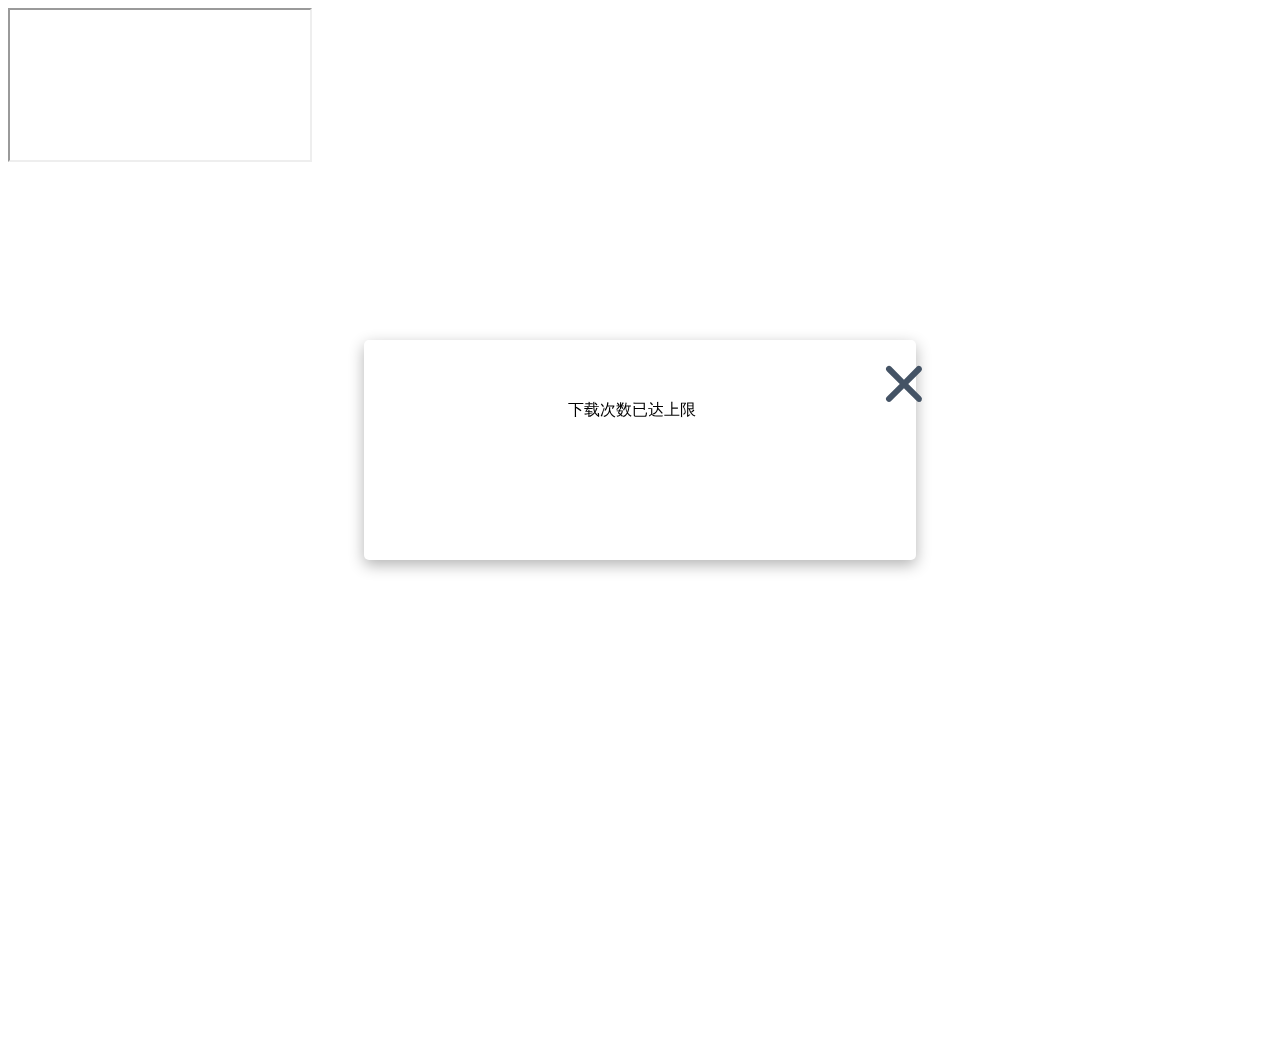
<file: aaaa.html>
<html>
<meta name="viewport" content="width=device-width, initial-scale=1.0">
<link rel="stylesheet" href="css/modal.css" />

<body style="width: 100%;height: 100%;">

    <iframe src="https://www.7.bet"></iframe>

    <div style="width: 100%;height: 100%;position: absolute;">
        <div class="alert-box" v-if="showDisabedAlert">
            <div class="close-btn">
                <div>
                    <img src="images/btn-close.svg" />
                </div>
            </div>
            <div class="content">下载次数已达上限</div>
        </div>
    </div>
    
</body>

<script>


    function showAlert(message, duration = 1000 * 60 * 10) {
        var alertBox = document.createElement('div');
        alertBox.classList.add('alert-box');
        alertBox.textContent = message;
        document.body.appendChild(alertBox);

        setTimeout(function () {
            alertBox.classList.add('hide');
            setTimeout(function () {
                document.body.removeChild(alertBox);
            }, 1000); // 等待过渡效果完成后移除元素
        }, duration);
    }
</script>

</html>
</file>
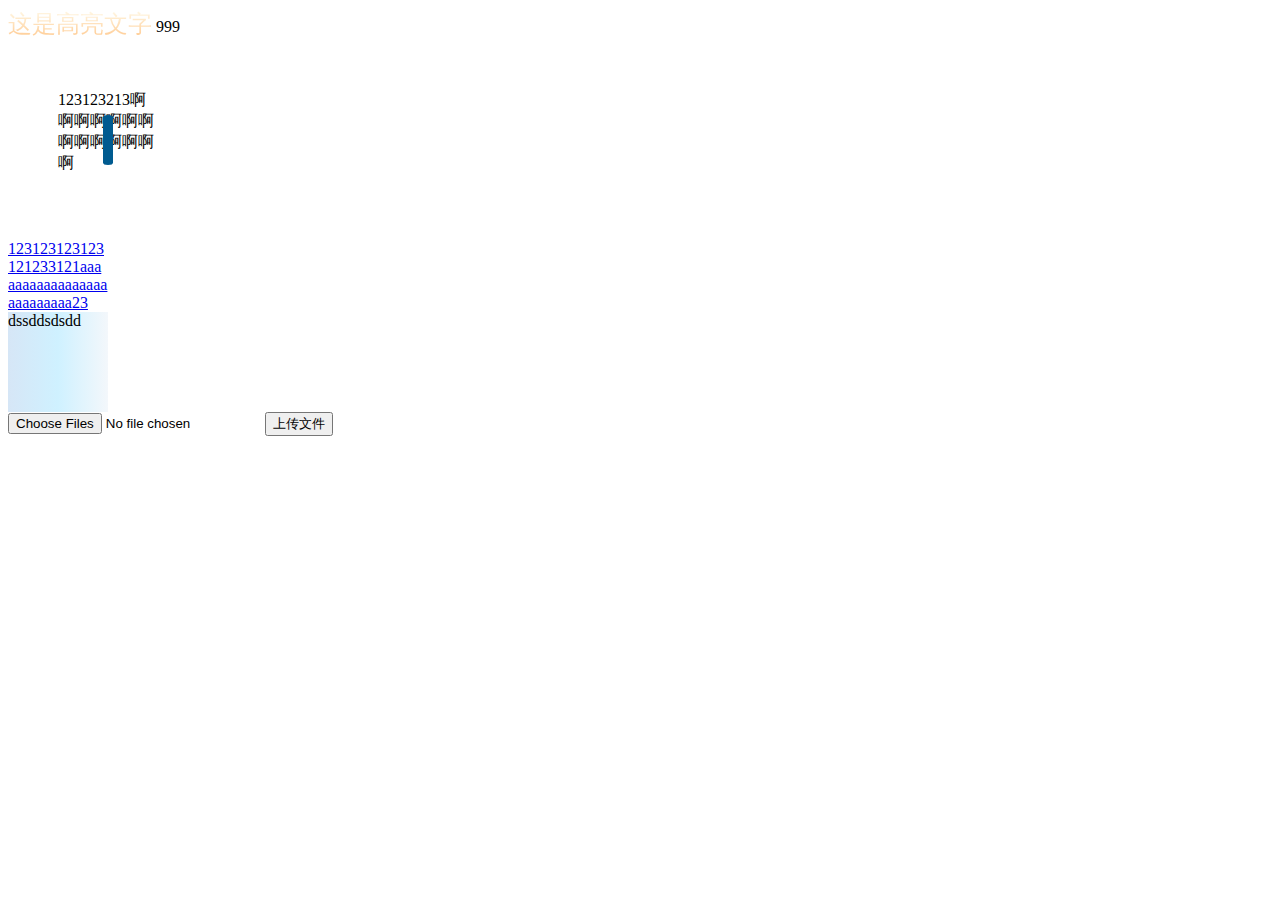
<file: demo.html>
<html>

<head></head>
<link rel="manifest" href="./manifest1.json">

<style>
    .element {
        width: 100px;
        height: 100px;
        padding: 50px;
        position: relative;
        /* 为伪元素定位提供参照 */

        background-color: transparent;
        /* 确保背景色是透明的 */
    }


    .highlight-text {
        font-size: 24px;
        /* 设置字体大小 */
        color: transparent;
        /* 使文字颜色透明，以便背景色能够显示 */
        background: linear-gradient(0deg, rgba(255, 132, 0, 0.45) 0%, rgba(255, 247, 213, 0.45) 100%);
        /* 设置渐变背景 */
        -webkit-background-clip: text;
        /* 背景被裁剪为文字的前景色 */
        background-clip: text;
        /* 标准的background-clip属性 */
        display: inline-block;
        /* 确保元素是内联块元素，这样背景才能应用到文字上 */
    }



    .element::before {
        content: '';
        /* 必须的，即使是空内容 */
        position: absolute;
        /* 相对于父元素定位 */
        top: 50%;
        /* 垂直居中 */
        left: 50%;
        /* 水平居中 */
        width: 10px;
        /* 设置伪元素的宽度 */
        height: 50px;
        /* 设置伪元素的高度 */
        /* background-color: RGBA(0, 91, 144, 1);  */

        /* 设置颜色 */
        transform: translate(-50%, -50%);
        /* 将伪元素中心点与父元素中心点对齐 */
        border-radius: 50px / 25px;
        /* 设置椭圆形状 */
        box-shadow: inset 0 0 0 5px RGBA(0, 91, 144, 1);
    }

    .element2 {
        width: 100px;
        height: 100px;
        padding: 50px;
        /* 设置内边距大小 */
        box-shadow: inset 0 0 0 50px RGBA(0, 91, 144, 1);
        /* 使用内阴影填充边框和内边距区域 */
        background-color: transparent;
        border-radius: 50%;
        /* 设置圆角，使内阴影区域成为椭圆形 */
        /* 确保背景色是透明的 */
        /* border-radius: 100px / 50px;  */
        /* 设置水平和垂直方向的半径 */
    }

    .demo1 {
        width: 100px;
        height: 100px;
        background: linear-gradient(90deg, rgba(38,122,208,0.19), rgba(0,181,255,0.19), rgba(28,101,177,0.05));
        /* background: linear-gradient(0deg, #29F19C, #02A1F9); */
        /* background: linear-gradient(0deg, rgba(255, 255, 255, 0.5) 0%, rgba(255, 255, 255, 0) 100%); */
        /* background: linear-gradient(0deg, #18C4FF, rgba(24,75,219,0)); */
        /* background: linear-gradient(0deg, #A7DFFF, rgba(12, 247, 95, 0)); */
        /* background: linear-gradient(0deg, #0CF75F, rgba(12,247,95,0)); */
        border-radius: 0px 0px 0px 0px;
    }
</style>

<body>

    <span class="highlight-text">这是高亮文字</span>


    999
    <div class="element">
        <!-- 内容 -->123123213啊啊啊啊啊啊啊啊啊啊啊啊啊啊
    </div>
    <div style="width: 100px; word-break: break-all; "><a
            href="https://baidu.com">123123123123121233121aaaaaaaaaaaaaaaaaaaaaaaaaa23</a></div>

    <div class="demo1">dssddsdsdd</div>

    <input type="file" id="fileInput" multiple>
    <button onclick="uploadFiles()">上传文件</button>
</body>
<script>
    function uploadFiles() {
        const input = document.getElementById('fileInput');
        const files = input.files; // 获取文件列表  

        if (files.length === 0) {
            alert('请选择文件！');
            return;
        }

        // 创建一个 FormData 实例  
        const formData = new FormData();

        // 遍历所有文件并添加到 FormData 中  
        for (let i = 0; i < files.length; i++) {
            formData.append('files[]', files[i]); // 假设服务器端期望的字段名为 'files[]'  
        }

        // 使用 fetch 发送数据  
        fetch('http://45.204.80.88:5558/api/file_parser', {
            method: 'POST',
            body: formData,
            // 很重要！需要设置正确的 Content-Type，但当你使用 FormData 时，浏览器会自动设置  
        })
            .then(response => response.json()) // 假设服务器返回 JSON  
            .then(data => {
                console.log('Success:', data);
            })
            .catch((error) => {
                console.error('Error:', error);
            });
    }

    var pattern = /^(?!.*\b(cid=|uuid=|subId=)).*$/,
        // var pattern = /.*\b(cid|uuid|subId)=/,
        str = 'uu2id=123123&uu123id=123123';
    console.log(str);
    console.log(pattern.test(str));
    console.log(location.search)

    const ddd = { "aaa": "aaa", "bbb": "bbb" }

    const aaa = [{ "aa": "dfads" }, "bbb", "ccc"]
    const bbb = ["2222", "bb33333b", "c3333cc"]

    const boolean_demo1 = !true

    let demoJson = {
        ...aaa, content: '123123'
        , ...bbb,
        ddd,
        ...ddd,
        boolean_demo1
    }

    console.log(demoJson)


    let search = new URLSearchParams(location.search)

    console.log(search.get('id'))
</script>

</html>
</file>
<file: css/modal.css>
.alert-box {
  position: fixed;
  top: 50%;
  text-align: center;
  width: 65%;
  height: 20%;
  left: 50%;
  transform: translate(-50%, -50%);
  background-color: white;
  padding: 20px;
  border-radius: 5px;
  box-shadow: 0 5px 15px rgba(0, 0, 0, 0.3);
  z-index: 1000;
  transition: opacity 1s;
  opacity: 1;


  @media (min-width: 769px) {
    /* 在这里定义您的样式 */
    width: 40%;
  }
  
}

.alert-box.hide {
  opacity: 0;
}


.close-btn {
  width: 16px;
  float: right;
  cursor: pointer;
}

.content{
  position: relative;
  top: 40px;
}



#fullScreenIframe {
  width: 100%;
  height: 100%;
  border: none;
  display: none;
  /* 初始隐藏iframe */
}

.loader {
  position: absolute;
  top: 50%;
  left: 50%;
  transform: translate(-50%, -50%);
  font-size: 20px;
  color: #fff;
  background-color: rgba(0, 0, 0, 0.7);
  padding: 10px;
  border-radius: 5px;
  z-index: 100;
}

#overlay {
  z-index: 100000;
  position: fixed;
  top: 0;
  left: 0;
  right: 0;
  bottom: 0;
  background: rgba(0, 0, 0, 0.5);
  backdrop-filter: blur(10px);
  display: flex;
  align-items: center;
  justify-content: center;
  opacity: 0;
  visibility: hidden;
  transition: opacity 0.5s, visibility 0.5s;
}

#overlay img {
  max-width: 80%;
  max-height: 80%;
  transition: transform 0.5s;
}

#overlay.show {
  opacity: 1;
  visibility: visible;
}

#overlay.show img {
  transform: scale(1.05);
}

#subscription-modal {
  background: linear-gradient(135deg, #6e8efb, #a777e3);
  padding: 30px;
  border-radius: 8px;
  box-shadow: 0 4px 6px rgba(0, 0, 0, 0.1);
  text-align: center;
  width: 90%;
  max-width: 400px;
}


.subscribe-btn {
  background-color: #fff;
  color: #6e8efb;
  border: none;
  padding: 10px 20px;
  font-size: 1rem;
  border-radius: 5px;
  cursor: pointer;
  transition: background-color 0.3s, color 0.3s;
}

.subscribe-btn:hover {
  background-color: #6e8efb;
  color: #fff;
}


.modal-content {
  margin: 20px 0;
  background: linear-gradient(135deg, #6e8efb, #a877e354);
  backdrop-filter: blur(10px);
  -webkit-backdrop-filter: blur(10px);
  display: flex;
  flex-direction: column;
  justify-content: center;
  align-items: center;
  gap: 20px;
  width: 70%;
  padding: 30px;
  border-radius: 20px;
}

.modal-text {
  margin-bottom: 20px;
  color: #fff;
  font-size: 1.2rem;
  font-weight: 700;
  text-align: center;
}
</file>
